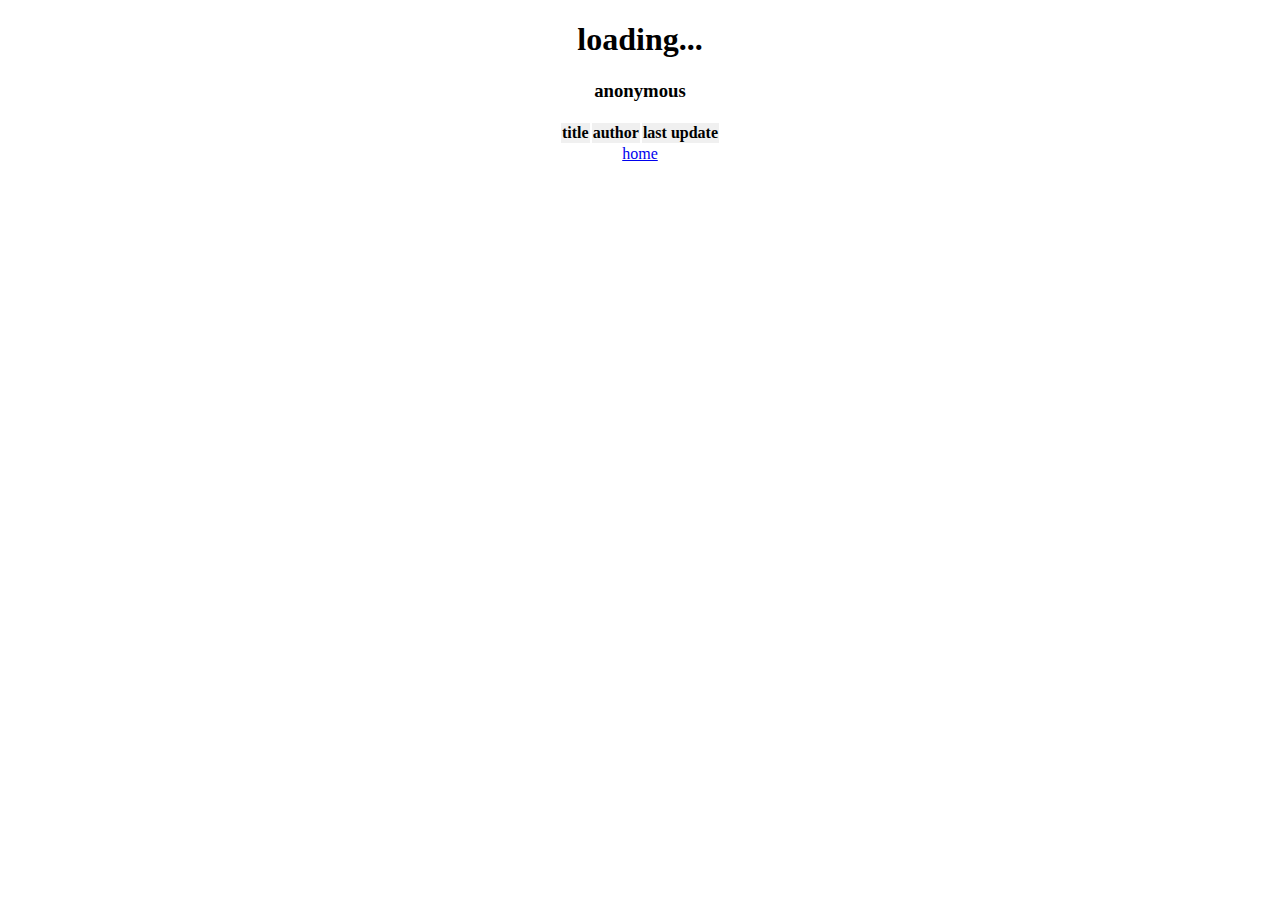
<file: index.html>
<!DOCTYPE html>
<html>
<head>
<style>
tr:nth-child(odd)
{
	background-color: rgb(240, 240, 240);
}
html
{
	text-align: center;
}
#listing
{
	margin-left: auto;
	margin-right: auto;
}
.thumb
{
	position: absolute;
	display: inline-block;
	visibility: hidden;
	width: 100px;
}
td:hover .thumb
{
	visibility: visible;
}
</style>
<script type="text/javascript" src="js/main.js"></script>
<script>
load();
</script>
<title id="pagetitle"></title>
</head>
<body>
<h1 id="title">loading...</h1>
<h3 id="op">anonymous</h3>
<table id="listing">
<tr>
<td><b id="c1">title</b></td>
<td><b id="c2">author</b></td>
<td><b id="c3">last update</b></td>
</tr>
</table>
<a href="javascript:void(0)" onclick="window.location.href = window.location.href.split('?')[0]">home</a>
</body>
</html>
</file>
